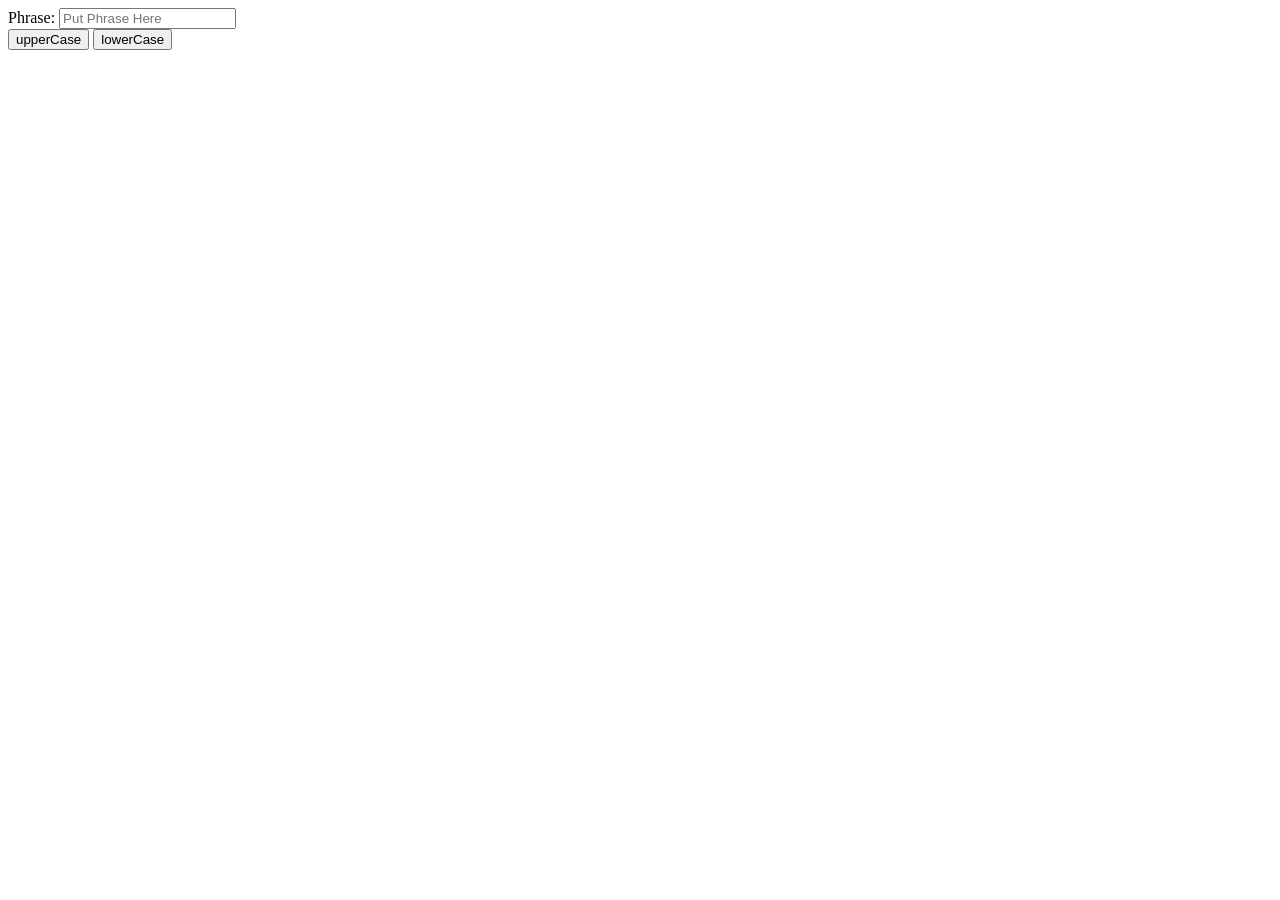
<file: index.html>
<!doctype html>
<html>
<head>
  <script>
  function upper()
  {
	var uc = document.getElementById('input1').value;
	document.getElementById('input1').value = uc.toUpperCase();
  }

  function lower()
  {
	var lc = document.getElementById('input1').value;
	document.getElementById('input1').value = lc.toLowerCase();
  }
  </script>
</head>
<body>
  <form action="demo_form.asp" id="demo_form">
  Phrase:
  <input type="text" id="input1" name="changeCase" placeholder="Put Phrase Here">
  <br>
  <input type="button" id="btn1" value="upperCase" onclick="upper();">
  <input type="button" id="btn2" value="lowerCase" onclick="lower();">
</form>
</body>
</html>
</file>
